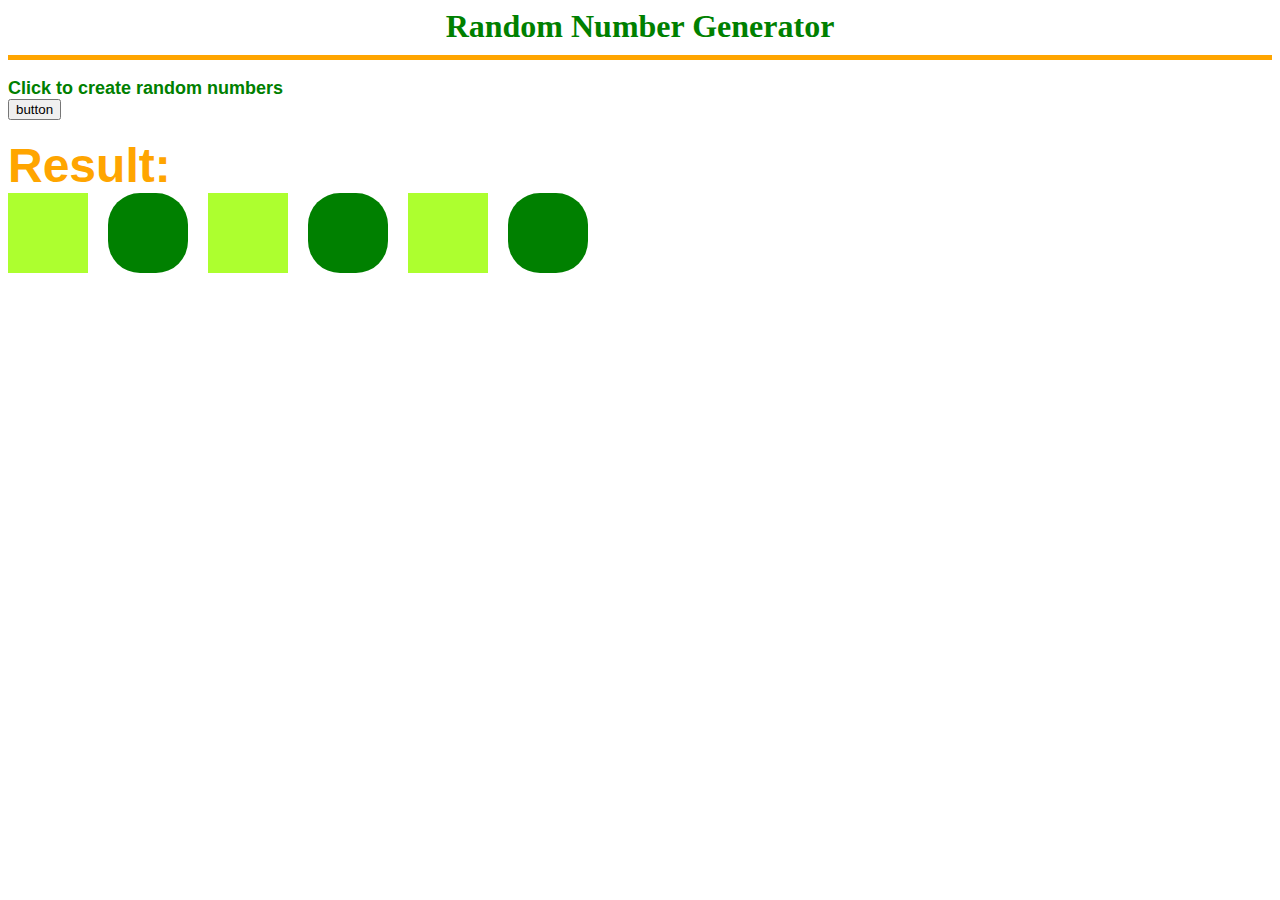
<file: src/index.html>
<!DOCTYPE html>
<html>

<head>
    <title>random number generator</title>
    <meta charset = "utf-8">
    <link href = "style.css" type = "text/css" rel = "stylesheet">
    <script src = "script.js"></script>
</head>

<body>
    <h1>Random Number Generator</h1>
    <br>
    <font size = "4" face = "Arial" color = "green"><b>Click to create random numbers</b><br></font>
    <button onclick="myFunction()">button</button>
    
    

    <br>
    <br>
    <font size = "43" face = "Arial" color = "orange"><b>Result:</b></font>
    <br>
    <div class = "square"><p id="one"></p></div> 
    <div class = "circle"><p id="two"></p></div>
    <div class = "square"><p id="three"></p></div> 
    <div class = "circle"><p id="four"></p></div>
    <div class = "square"><p id="five"></p></div>
    <div class = "circle"><p id="six"></p></div>    
    
</body>

</html>
</file>
<file: src/style.css>
h1 {
    color: green;
    text-align: center;
    border-bottom: 5px solid orange;
    padding-top: 0px;
    padding-bottom: 10px;
    margin: 0px;
    display: block;
}
p {
    margin: 0px;
    display:inline;
}
#green_clr {
    color: green;
}
div {
    color:green;
    display: inline;
}
.odd p {
    color:orange;
}

.square {
    width: 80px;
    height: 80px;
    
    margin-right: 20px;
    float: left;
    
    font-size: 50px;
    text-align: center;
    
    color: orange;
    background: greenyellow;
}

.circle {
    width: 80px;
    height: 80px;
    margin-right: 20px;
    float: left;

    font-size: 50px;
    border-radius: 40%;
    text-align: center;
    
    color: orange;
    background: green;
}
</file>
